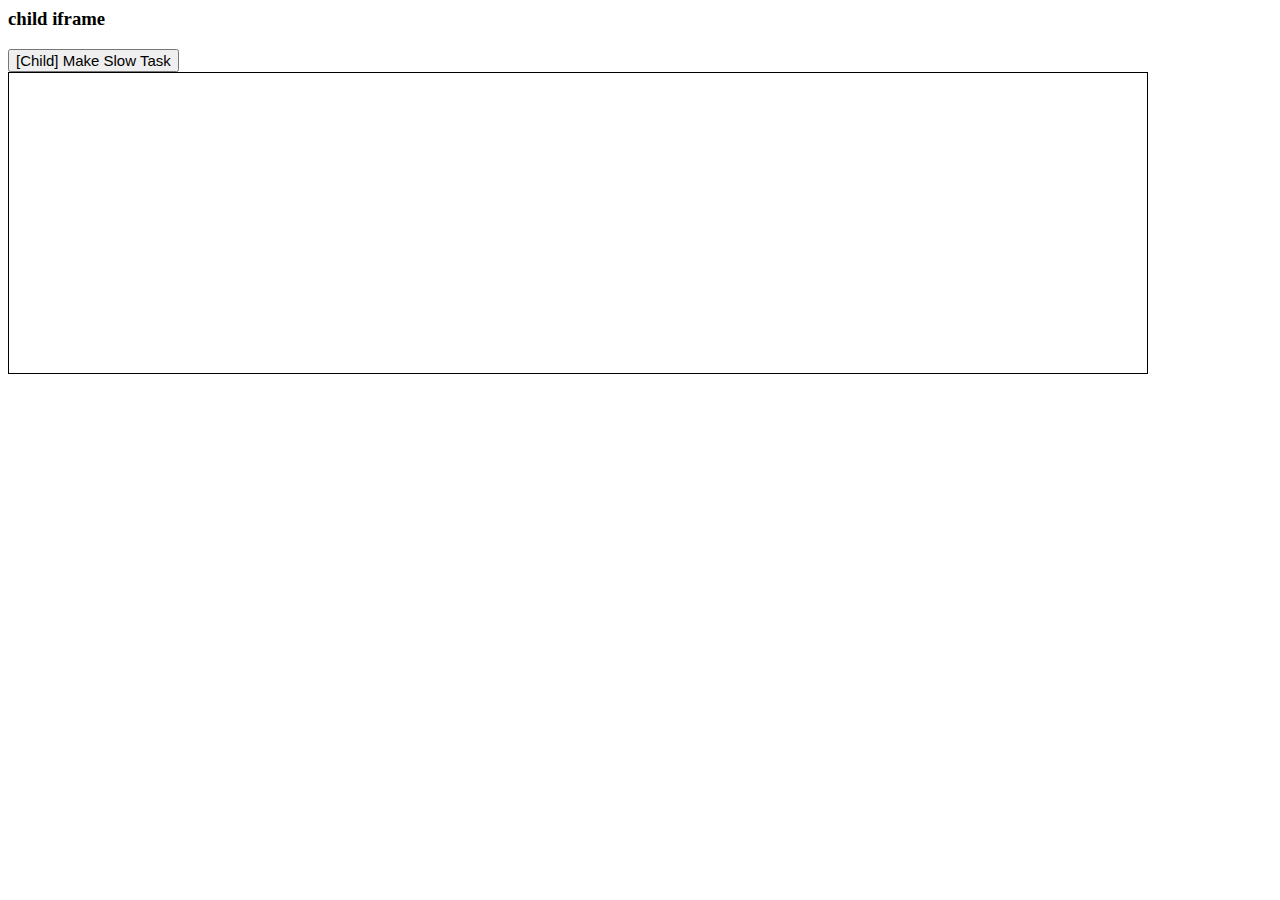
<file: demo-child.html>
<html class=child>
<head>
<meta http-equiv="origin-trial" content="Aq8QDT0tjerxoPx2KGlNVwdkrRTldXUcj0TI3Rdvw/I771OHtpORM6yML/fe8JntQJM6nlqVZDnrZkUQFVnZ0QQAAABieyJvcmlnaW4iOiAiaHR0cHM6Ly9zcGFuaWNrZXIuZ2l0aHViLmlvOjQ0MyIsICJmZWF0dXJlIjogIkxvbmdUYXNrT2JzZXJ2ZXIiLCAiZXhwaXJ5IjogMTQ3OTI2OTc0N30=">

<title>child frame A</title>
<link rel=stylesheet href=style.css>
<script src="init.js"></script>
<script src="https://ajax.googleapis.com/ajax/libs/jquery/3.1.0/jquery.min.js"></script>
</head>

<body onload="init();">
<h3>child iframe</h3>
<button id="jank">[Child] Make Slow Task</button>

<div id="eventlog" class="eventLog" style="width: 90%; height: 300px; border: 1px solid;"></div>

</body>

</html>
</file>
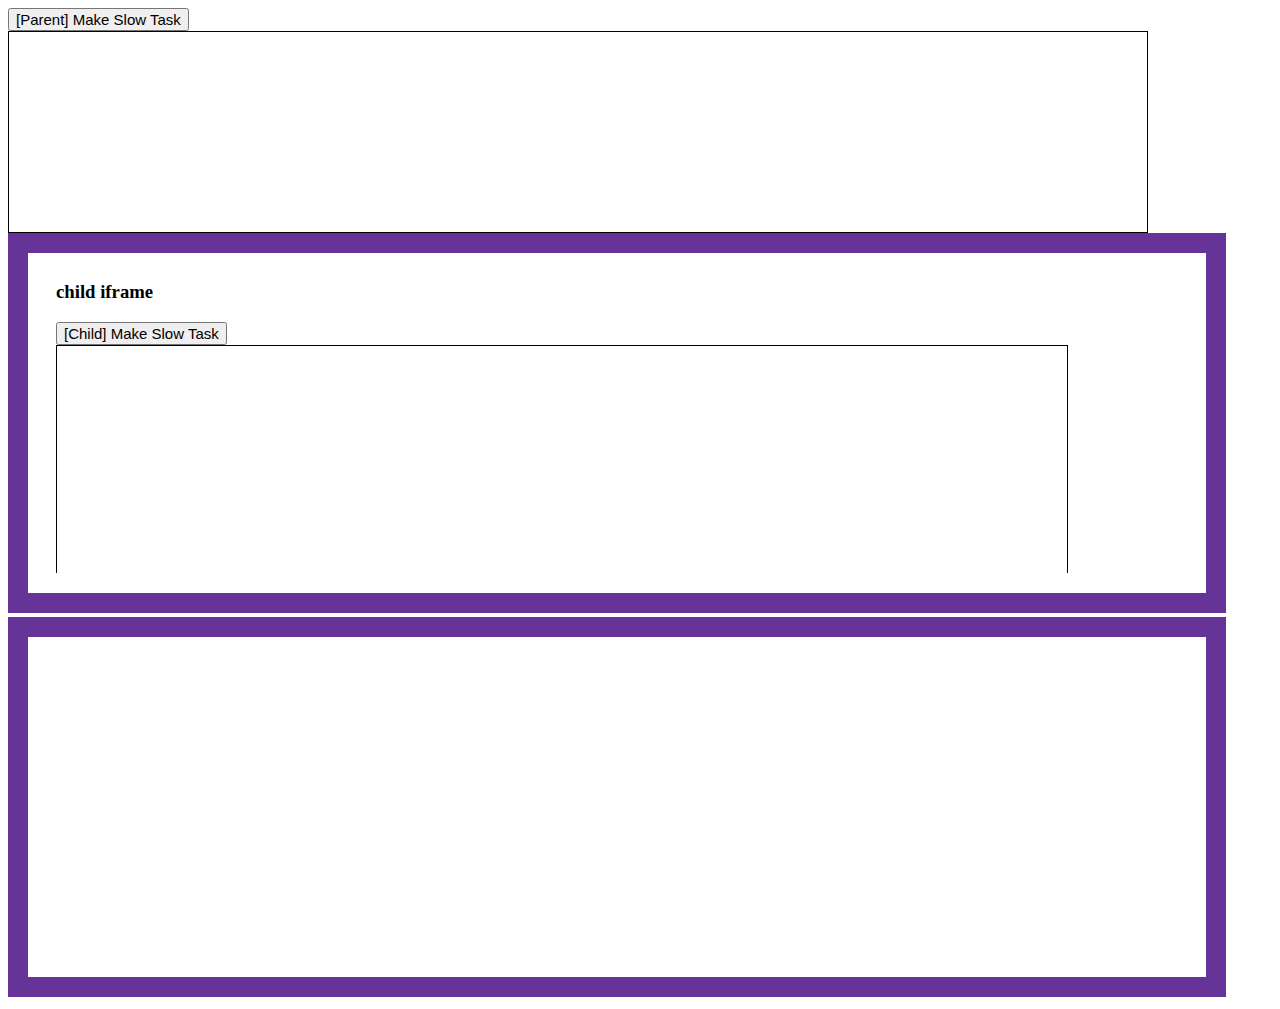
<file: demo.html>
<!DOCTYPE HTML>
<head>
<meta charset=utf-8>
<meta http-equiv="origin-trial" content="Aq8QDT0tjerxoPx2KGlNVwdkrRTldXUcj0TI3Rdvw/I771OHtpORM6yML/fe8JntQJM6nlqVZDnrZkUQFVnZ0QQAAABieyJvcmlnaW4iOiAiaHR0cHM6Ly9zcGFuaWNrZXIuZ2l0aHViLmlvOjQ0MyIsICJmZWF0dXJlIjogIkxvbmdUYXNrT2JzZXJ2ZXIiLCAiZXhwaXJ5IjogMTQ3OTI2OTc0N30=">

<title>Long Task Demo</title>
<link rel=stylesheet href=style.css>
<script src="init.js"></script>
<script src="https://ajax.googleapis.com/ajax/libs/jquery/3.1.0/jquery.min.js"></script>
</head>

<body onload="init();">
<button id="jank">[Parent] Make Slow Task</button>

<div id="eventlog" class="eventLog" style="width: 90%; height: 200px;  border: 1px solid;"></div>

<iframe src="demo-child.html" style="width: 90%; height: 300px" name="childA"></iframe>

<iframe src="https://en.wikipedia.org/wiki/Xyzzy" style="width: 90%; height: 300px" name="wikiKitty"></iframe>

<script>
    var begin = window.performance.now();
    while (window.performance.now() < begin + 400);
</script>

</body>
</file>
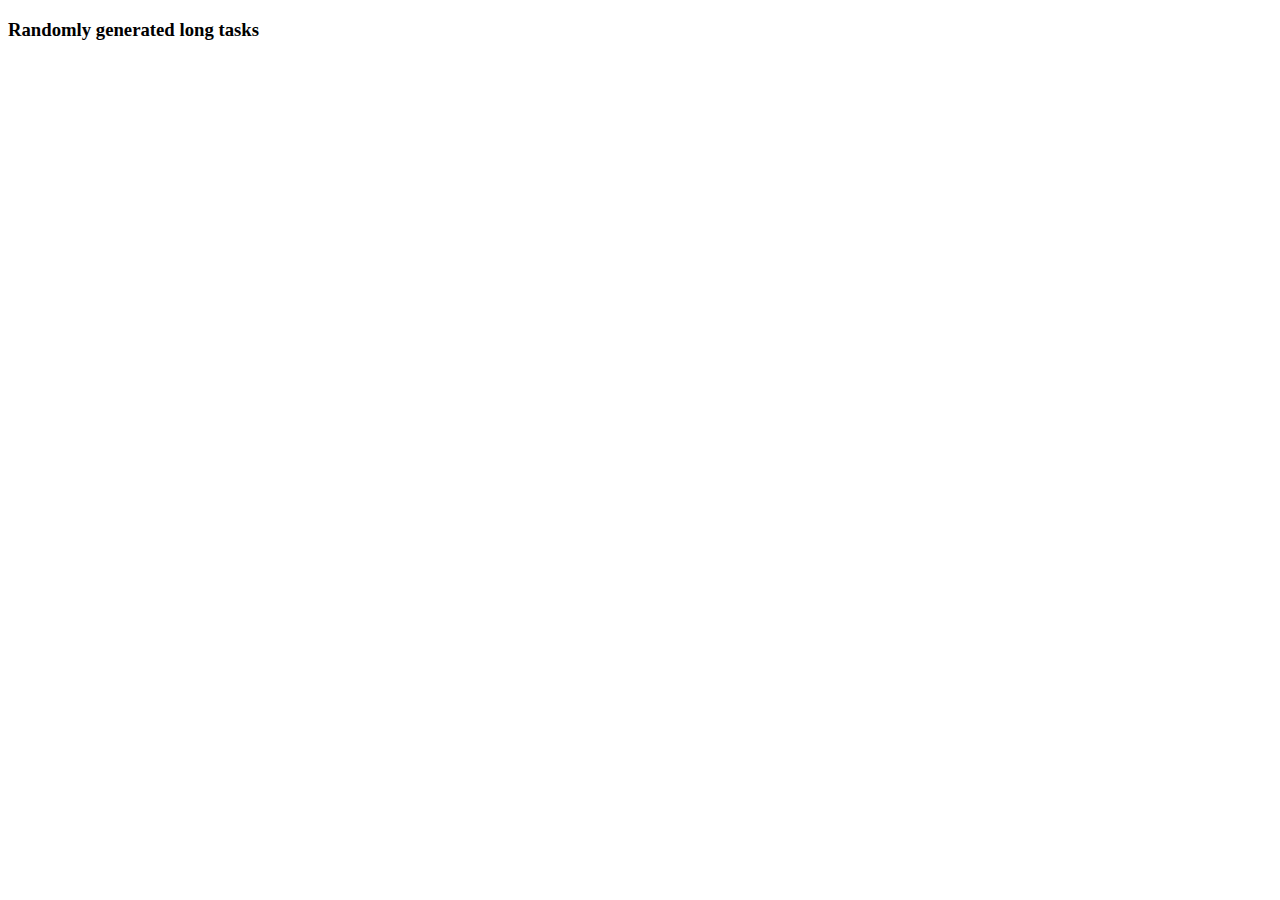
<file: randomslow.html>
<!DOCTYPE HTML>
<head>
<meta charset=utf-8>
<meta http-equiv="origin-trial" content="Aq8QDT0tjerxoPx2KGlNVwdkrRTldXUcj0TI3Rdvw/I771OHtpORM6yML/fe8JntQJM6nlqVZDnrZkUQFVnZ0QQAAABieyJvcmlnaW4iOiAiaHR0cHM6Ly9zcGFuaWNrZXIuZ2l0aHViLmlvOjQ0MyIsICJmZWF0dXJlIjogIkxvbmdUYXNrT2JzZXJ2ZXIiLCAiZXhwaXJ5IjogMTQ3OTI2OTc0N30=">
<meta name="viewport" content="width=device-width">

<title>Long Task</title>
</head>

<body>
<h3>Randomly generated long tasks</h3>

<script src="randomslow.js"></script>

</body>
</file>
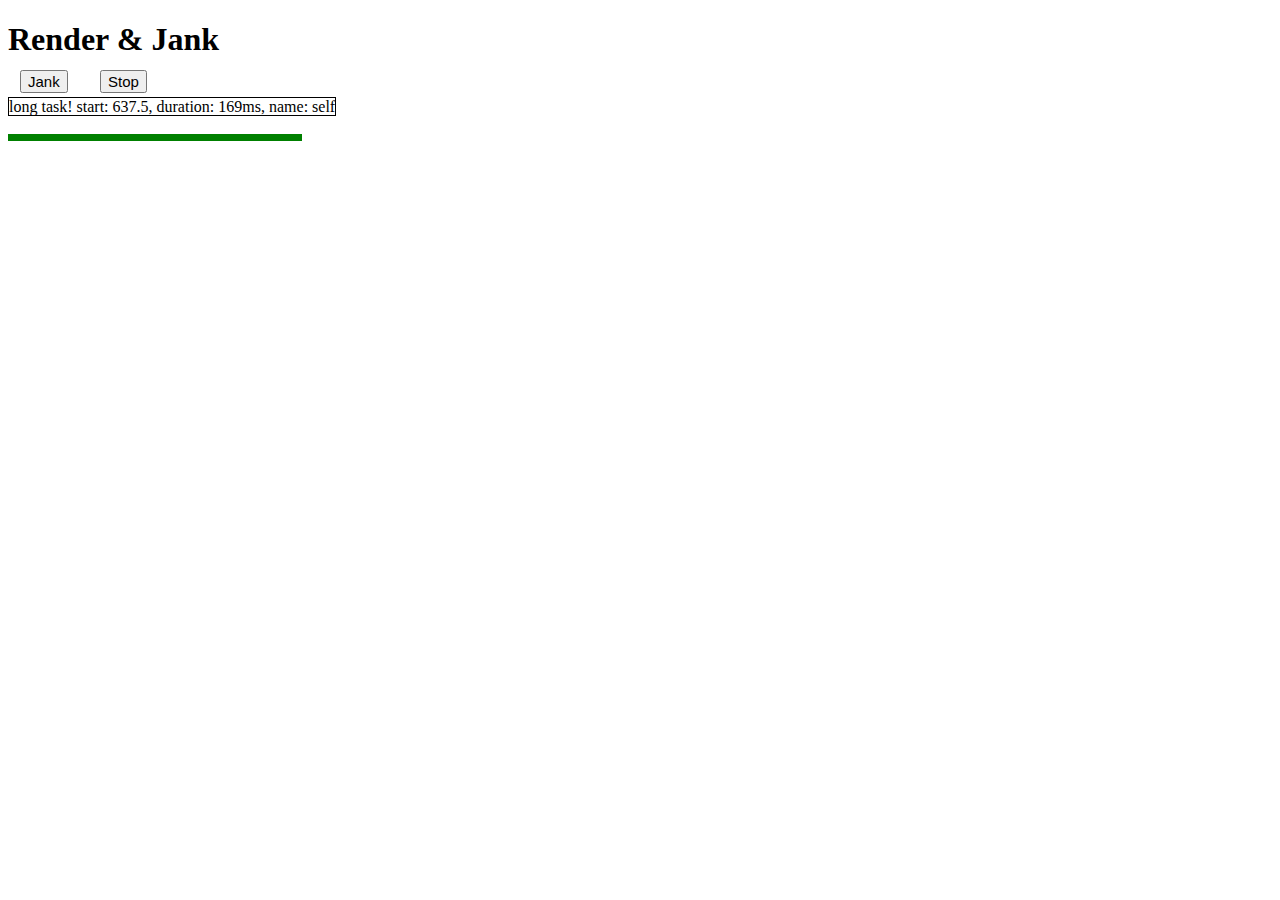
<file: render-jank-demo.html>
<!DOCTYPE HTML>
<head>
<meta charset=utf-8>
<meta http-equiv="origin-trial" content="Aq8QDT0tjerxoPx2KGlNVwdkrRTldXUcj0TI3Rdvw/I771OHtpORM6yML/fe8JntQJM6nlqVZDnrZkUQFVnZ0QQAAABieyJvcmlnaW4iOiAiaHR0cHM6Ly9zcGFuaWNrZXIuZ2l0aHViLmlvOjQ0MyIsICJmZWF0dXJlIjogIkxvbmdUYXNrT2JzZXJ2ZXIiLCAiZXhwaXJ5IjogMTQ3OTI2OTc0N30=">

<title>Long Task: Render & Jank Demo</title>
<link rel=stylesheet href=style.css>
<link rel=stylesheet href=raf.css>
<script src="https://ajax.googleapis.com/ajax/libs/jquery/3.1.0/jquery.min.js"></script>
<script src="init.js"></script>
</head>

<body>
<body onload="init();">
<h1>Render & Jank</h1>
<button id="jank">Jank</button>
<button id="stop">Stop</button>
<br><span id="eventlog" class="eventLog" style="width: 90%; height: 200px;  border: 1px solid;"></span><br>

</body>
</file>
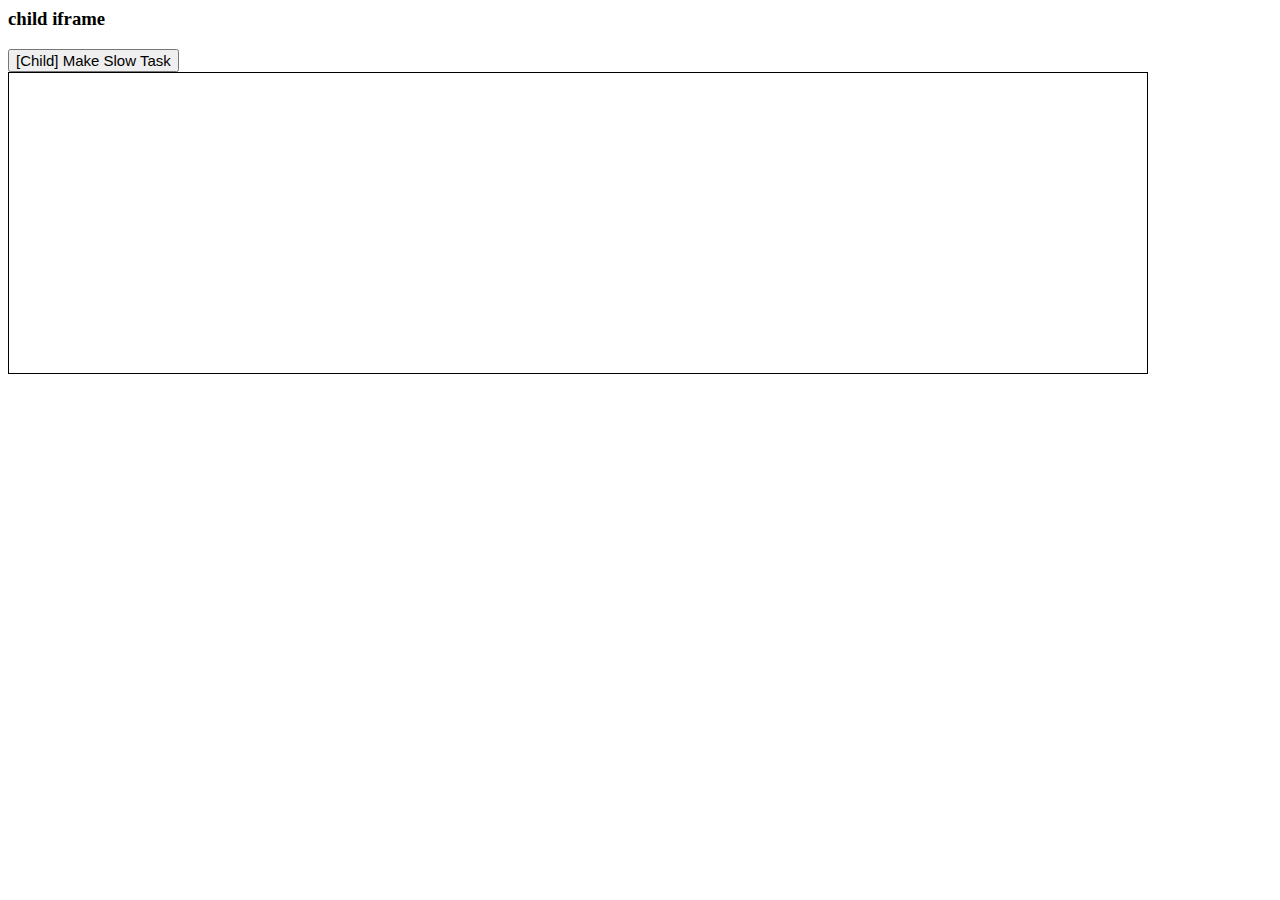
<file: demo/demo-child.html>
<html class=child>
<head>
<meta http-equiv="origin-trial" content="Aq8QDT0tjerxoPx2KGlNVwdkrRTldXUcj0TI3Rdvw/I771OHtpORM6yML/fe8JntQJM6nlqVZDnrZkUQFVnZ0QQAAABieyJvcmlnaW4iOiAiaHR0cHM6Ly9zcGFuaWNrZXIuZ2l0aHViLmlvOjQ0MyIsICJmZWF0dXJlIjogIkxvbmdUYXNrT2JzZXJ2ZXIiLCAiZXhwaXJ5IjogMTQ3OTI2OTc0N30=">

<title>child frame A</title>
<link rel=stylesheet href=style.css>
<script src="init.js"></script>
<script src="https://ajax.googleapis.com/ajax/libs/jquery/3.1.0/jquery.min.js"></script>
</head>

<body onload="init();">
<h3>child iframe</h3>
<button id="jank">[Child] Make Slow Task</button>

<div id="eventlog" class="eventLog" style="width: 90%; height: 300px; border: 1px solid;"></div>

</body>

</html>
</file>
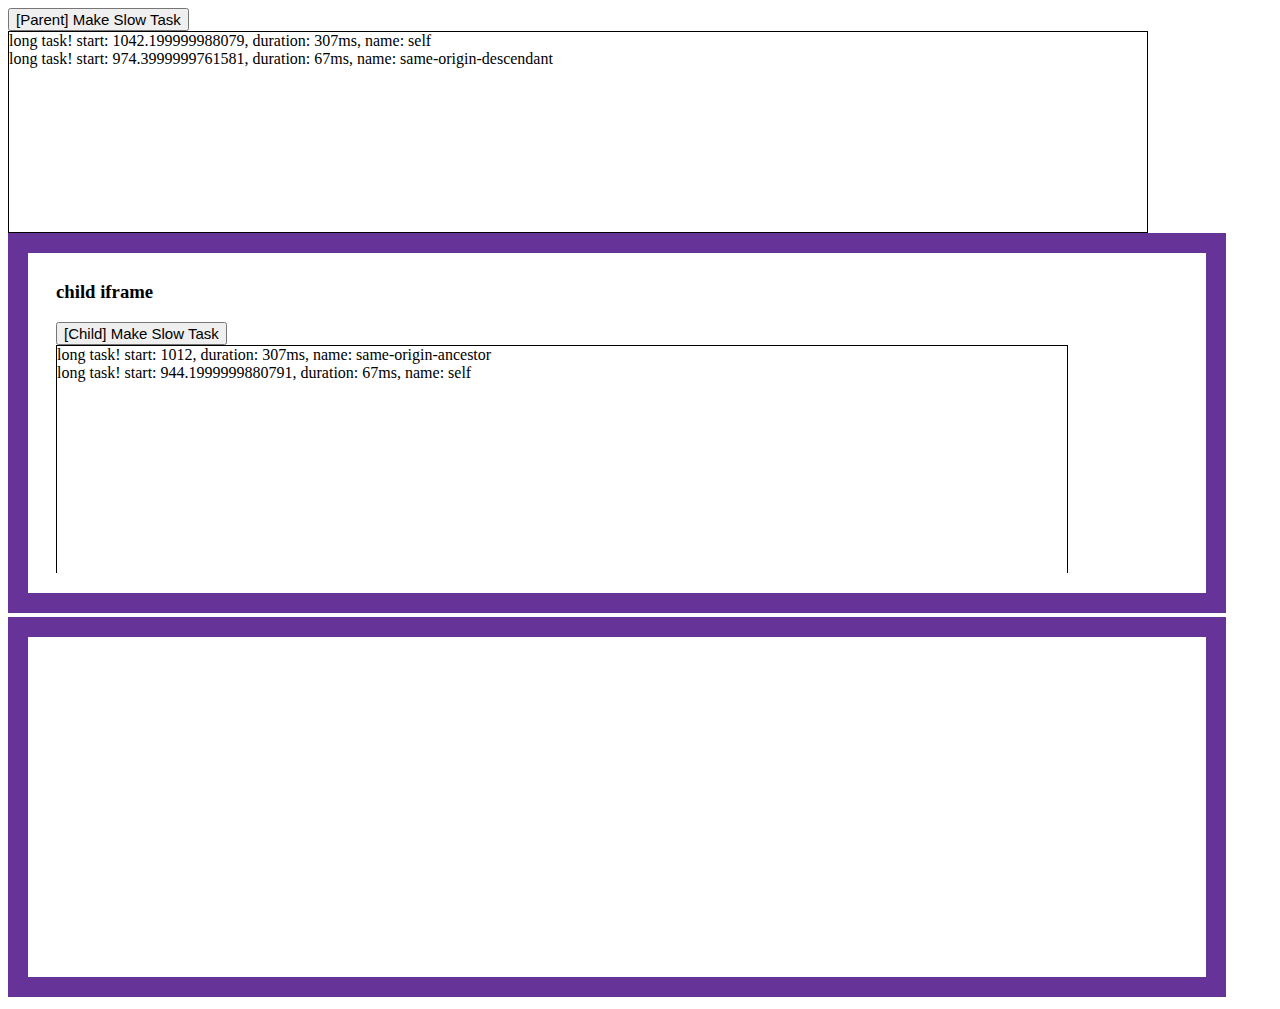
<file: demo/demo.html>
<!DOCTYPE HTML>
<head>
<meta charset=utf-8>
<meta http-equiv="origin-trial" content="Aq8QDT0tjerxoPx2KGlNVwdkrRTldXUcj0TI3Rdvw/I771OHtpORM6yML/fe8JntQJM6nlqVZDnrZkUQFVnZ0QQAAABieyJvcmlnaW4iOiAiaHR0cHM6Ly9zcGFuaWNrZXIuZ2l0aHViLmlvOjQ0MyIsICJmZWF0dXJlIjogIkxvbmdUYXNrT2JzZXJ2ZXIiLCAiZXhwaXJ5IjogMTQ3OTI2OTc0N30=">

<title>Long Task Demo</title>
<link rel=stylesheet href=style.css>
<script src="init.js"></script>
<script src="https://ajax.googleapis.com/ajax/libs/jquery/3.1.0/jquery.min.js"></script>
</head>

<body onload="init();">
<button id="jank">[Parent] Make Slow Task</button>

<div id="eventlog" class="eventLog" style="width: 90%; height: 200px;  border: 1px solid;"></div>

<iframe src="demo-child.html" style="width: 90%; height: 300px" name="childA"></iframe>

<iframe src="https://en.wikipedia.org/wiki/Xyzzy" style="width: 90%; height: 300px" name="wikiKitty"></iframe>

<script>
    var begin = window.performance.now();
    while (window.performance.now() < begin + 400);
</script>

</body>
</file>
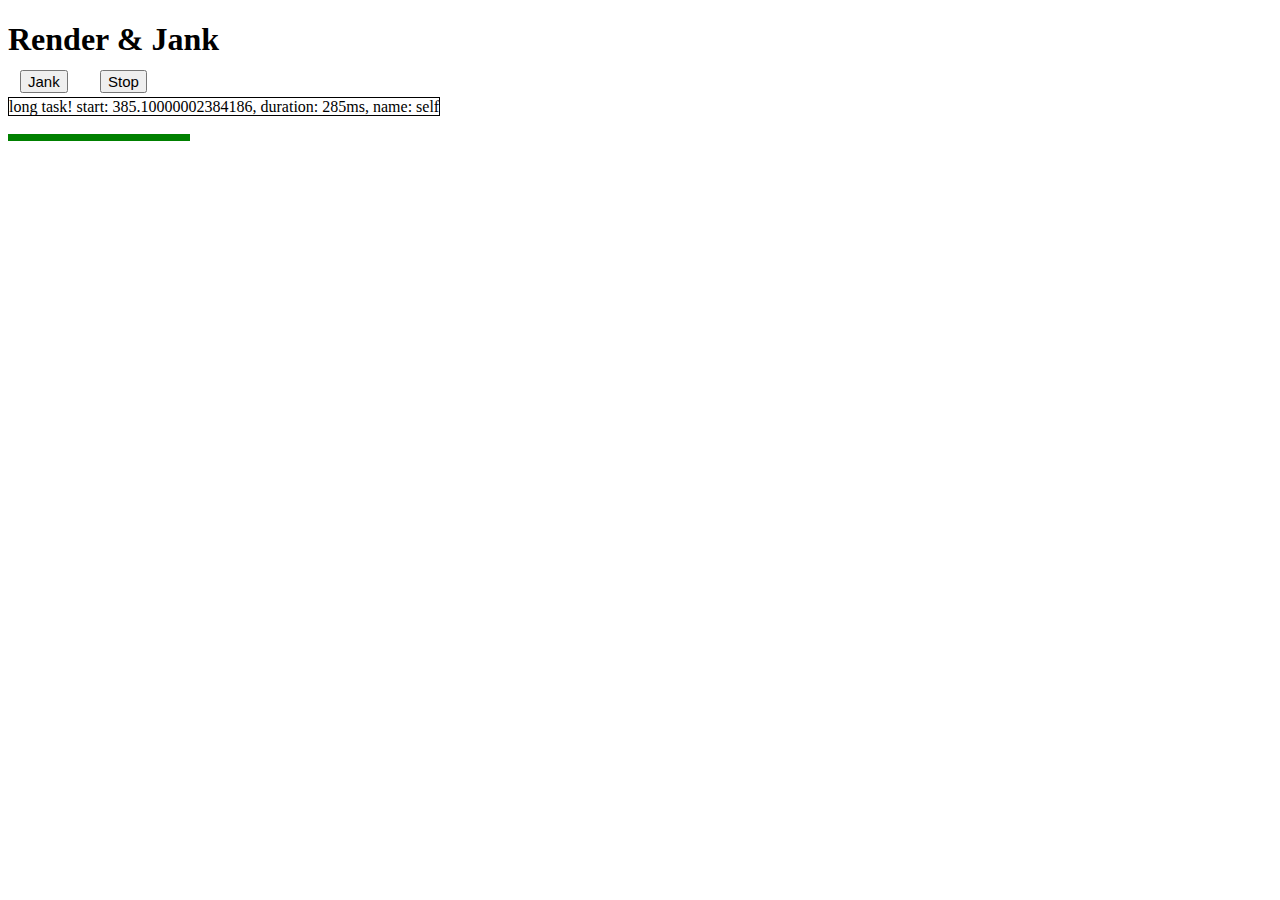
<file: demo/render-jank-demo.html>
<!DOCTYPE HTML>
<head>
<meta charset=utf-8>
<meta http-equiv="origin-trial" content="Aq8QDT0tjerxoPx2KGlNVwdkrRTldXUcj0TI3Rdvw/I771OHtpORM6yML/fe8JntQJM6nlqVZDnrZkUQFVnZ0QQAAABieyJvcmlnaW4iOiAiaHR0cHM6Ly9zcGFuaWNrZXIuZ2l0aHViLmlvOjQ0MyIsICJmZWF0dXJlIjogIkxvbmdUYXNrT2JzZXJ2ZXIiLCAiZXhwaXJ5IjogMTQ3OTI2OTc0N30=">

<title>Long Task: Render & Jank Demo</title>
<link rel=stylesheet href=style.css>
<link rel=stylesheet href=raf.css>
<script src="https://ajax.googleapis.com/ajax/libs/jquery/3.1.0/jquery.min.js"></script>
<script src="init.js"></script>
</head>

<body>
<body onload="init();">
<h1>Render & Jank</h1>
<button id="jank">Jank</button>
<button id="stop">Stop</button>
<br><span id="eventlog" class="eventLog" style="width: 90%; height: 200px;  border: 1px solid;"></span><br>

</body>
</file>
